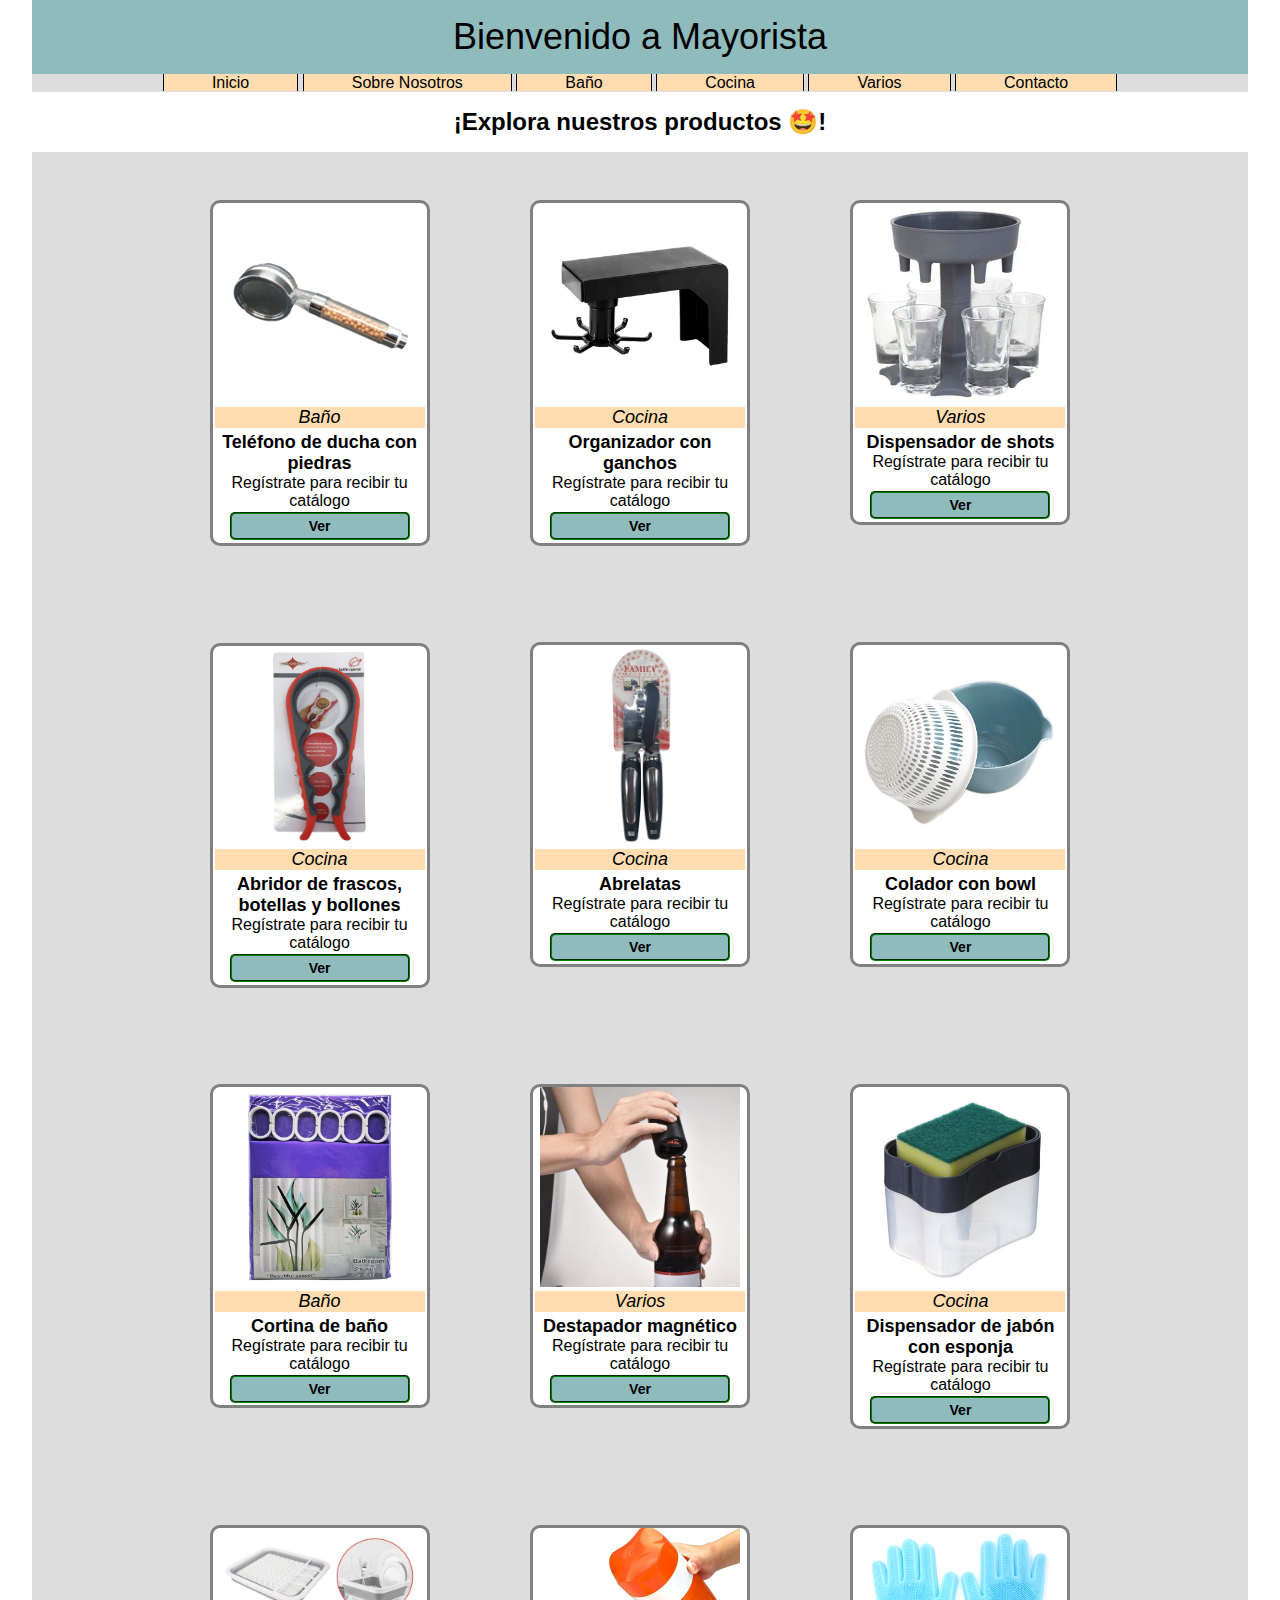
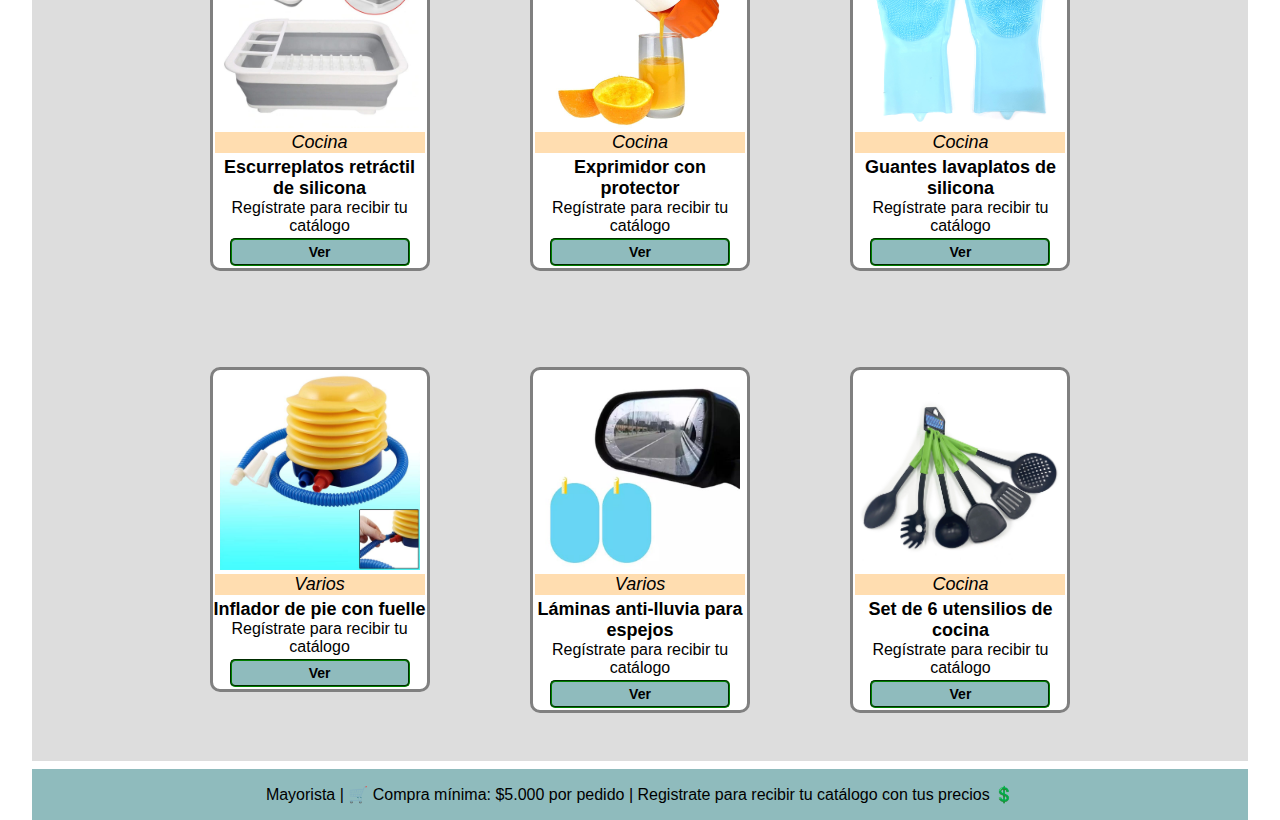
<file: index.html>
<!DOCTYPE html>
<html lang="en">
<head>
    <meta charset="UTF-8">
    <meta name="viewport" content="width=device-width, initial-scale=1.0">
    <link rel="stylesheet" href="./css/estilos.css">
    <script defer src="./js/script.js"></script>
    <title>Mayorista | Inicio</title>

</head>
<body onload="catalogo()">
    <main class="inicio">
        <section>
            <header>
                <h1>Bienvenido a Mayorista</h1>
                <nav class="menu">
                    <ul>
                        <li><a href="./index.html">Inicio</a></li>
                        <li><a href="./paginas/nosotros.html">Sobre Nosotros</a></li>
                        <li><a href="./paginas/baño.html">Baño</a></li>
                        <li><a href="./paginas/cocina.html">Cocina</a></li>
                        <li><a href="./paginas/varios">Varios</a></li>
                        <li><a href="./paginas/contacto.html">Contacto</a></li>
                    </ul>
                </nav>
            </header>
            <h2>¡Explora nuestros productos 🤩!</h2>
        </section>        
    </main>
    <footer>
        <h3>Mayorista | 🛒 Compra mínima: $5.000 por pedido | Registrate para recibir tu catálogo con tus precios 💲</h3>
    </footer>

</body>
</html>
</file>
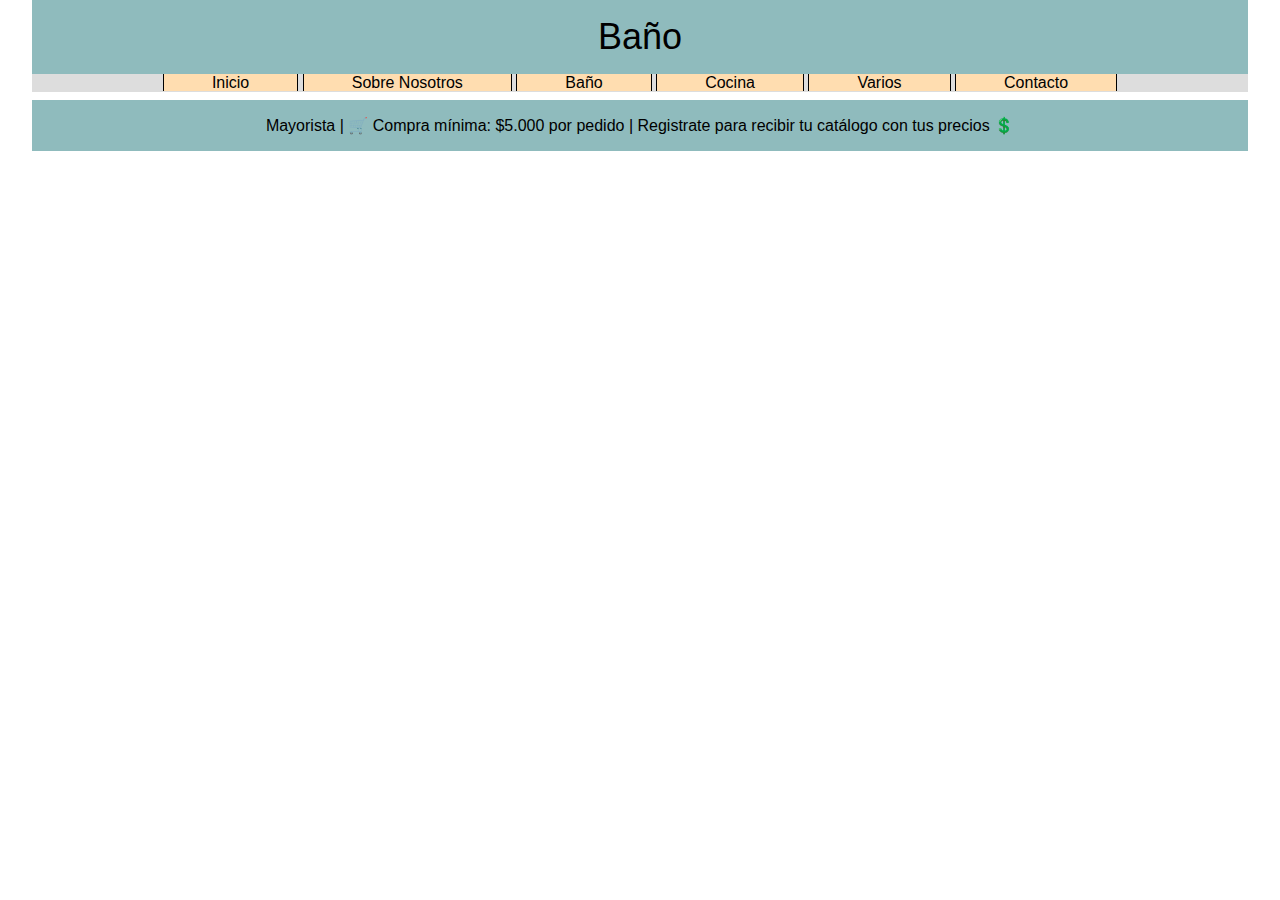
<file: paginas/baño.html>
<!DOCTYPE html>
<html lang="en">
<head>
    <meta charset="UTF-8">
    <meta name="viewport" content="width=device-width, initial-scale=1.0">
    <link rel="stylesheet" href="../css/estilos.css">
    <script defer src="../js/script.js"></script>
    <title>Mayorista | Baño</title>

</head>
<body>
    <main class="baño">
        <section>
            <header>
                <h1>Baño</h1>
                <nav class="menu">
                    <ul>
                        <li><a href="../index.html">Inicio</a></li>
                        <li><a href="./nosotros.html">Sobre Nosotros</a></li>
                        <li><a href="./baño.html">Baño</a></li>
                        <li><a href="./cocina.html">Cocina</a></li>
                        <li><a href="./varios.html">Varios</a></li>
                        <li><a href="./contacto.html">Contacto</a></li>
                    </ul>
                </nav>
            </header>
            

        </section>
            
    </main>
    <footer>
        <h3>Mayorista | 🛒 Compra mínima: $5.000 por pedido | Registrate para recibir tu catálogo con tus precios 💲</h3>
    </footer>
</body>
</html>
</file>
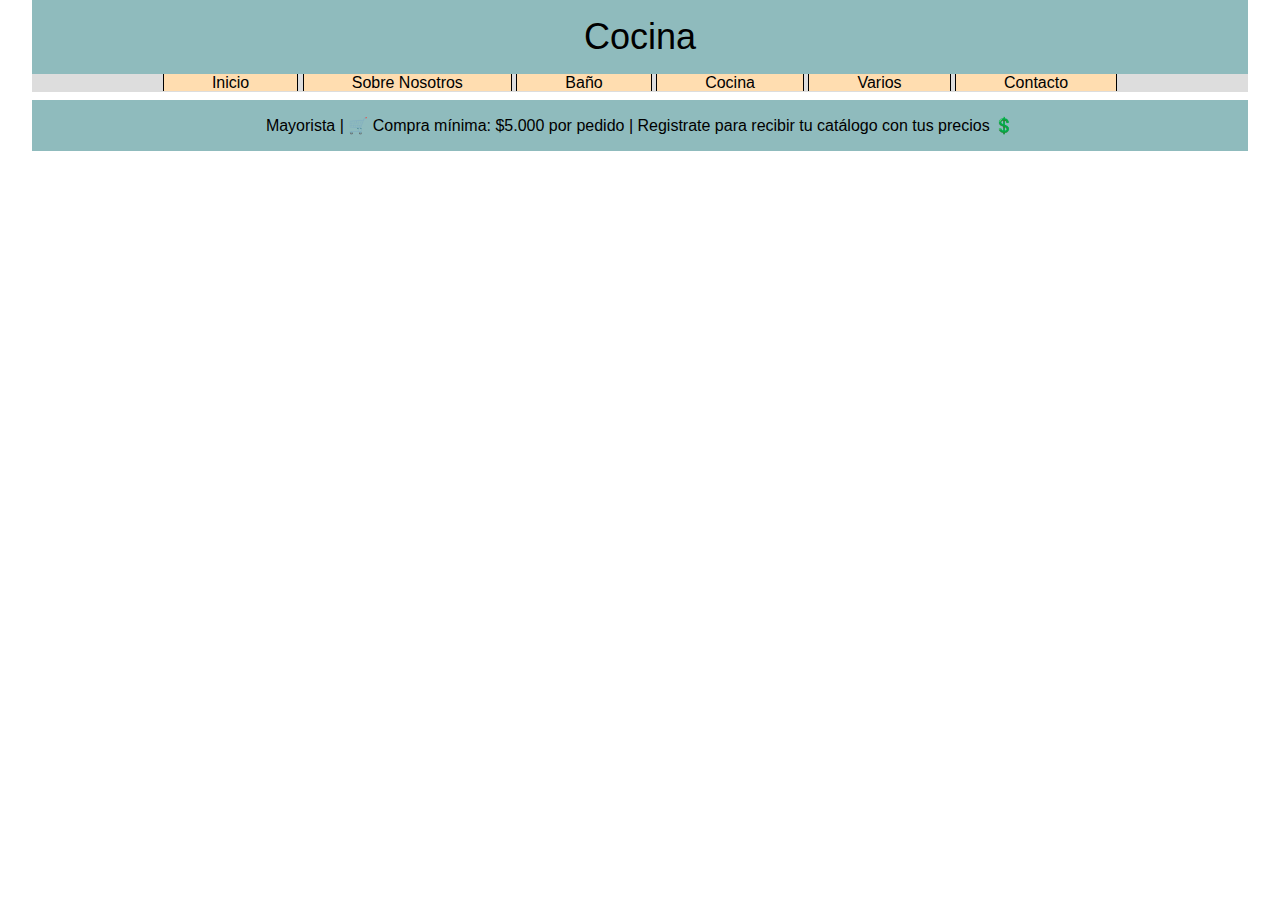
<file: paginas/cocina.html>
<!DOCTYPE html>
<html lang="en">
<head>
    <meta charset="UTF-8">
    <meta name="viewport" content="width=device-width, initial-scale=1.0">
    <link rel="stylesheet" href="../css/estilos.css">
    <script defer src="../js/script.js"></script>
    <title>Mayorista | Cocina</title>

</head>
<body>
    <main class="cocina">
        <section>
            <header>
                <h1>Cocina</h1>
                <nav class="menu">
                    <ul>
                        <li><a href="../index.html">Inicio</a></li>
                        <li><a href="./nosotros.html">Sobre Nosotros</a></li>
                        <li><a href="./baño.html">Baño</a></li>
                        <li><a href="./cocina.html">Cocina</a></li>
                        <li><a href="./varios.html">Varios</a></li>
                        <li><a href="./contacto.html">Contacto</a></li>
                    </ul>
                </nav>
            </header>
            

        </section>
            
    </main>
    <footer>
        <h3>Mayorista | 🛒 Compra mínima: $5.000 por pedido | Registrate para recibir tu catálogo con tus precios 💲</h3>
    </footer>
</body>
</html>
</file>
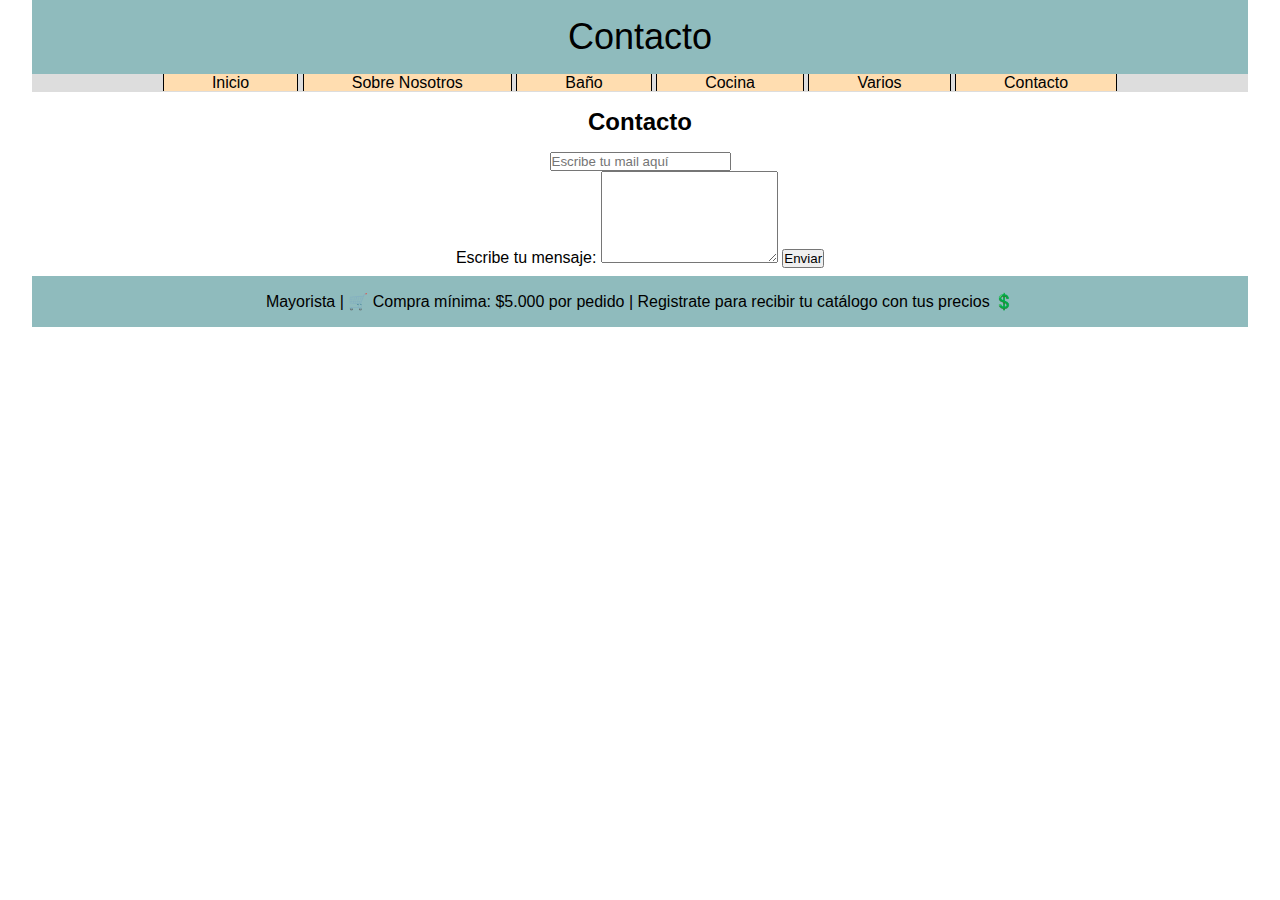
<file: paginas/contacto.html>
<!DOCTYPE html>
<html lang="en">
<head>
    <meta charset="UTF-8">
    <meta name="viewport" content="width=device-width, initial-scale=1.0">
    <link href="https://cdn.jsdelivr.net/npm/bootstrap@5.3.1/dist/css/bootstrap.min.css" rel="stylesheet" integrity="sha384-4bw+/aepP/YC94hEpVNVgiZdgIC5+VKNBQNGCHeKRQN+PtmoHDEXuppvnDJzQIu9" crossorigin="anonymous">
    <link rel="stylesheet" href="../css/estilos.css">
    <script defer src="../js/script.js"></script>
    <title>Mayorista | Contacto</title>

</head>
<body>
    <main>
        <section>
            <header>
                <h1>Contacto</h1>
                <nav class="menu">
                    <ul>
                        <li><a href="../index.html">Inicio</a></li>
                        <li><a href="./nosotros.html">Sobre Nosotros</a></li>
                        <li><a href="./baño.html">Baño</a></li>
                        <li><a href="./cocina.html">Cocina</a></li>
                        <li><a href="./varios.html">Varios</a></li>
                        <li><a href="./contacto.html">Contacto</a></li>
                    </ul>
                </nav>
            </header>
              <h2>Contacto</h2>
              <div class="mb-3 centrado">
                <label for="exampleFormControlInput1" class="form-label"></label>
                <input type="email" class="form-control" id="exampleFormControlInput1" placeholder="Escribe tu mail aquí">
              </div>
              <div class="mb-3 centrado">
                <label for="exampleFormControlTextarea" class="form-label">Escribe tu mensaje:</label>
                <textarea class="form-control" id="exampleFormControlTextarea1" rows="6"></textarea>
                <button class="btn btn-primary" type="submit">Enviar</button>
              </div>
            

        </section>
            
    </main>
    <footer>
        <h3>Mayorista | 🛒 Compra mínima: $5.000 por pedido | Registrate para recibir tu catálogo con tus precios 💲</h3>
    </footer>
    <script src="https://cdn.jsdelivr.net/npm/bootstrap@5.3.1/dist/js/bootstrap.bundle.min.js" integrity="sha384-HwwvtgBNo3bZJJLYd8oVXjrBZt8cqVSpeBNS5n7C8IVInixGAoxmnlMuBnhbgrkm" crossorigin="anonymous"></script>
</body>
</html>
</file>
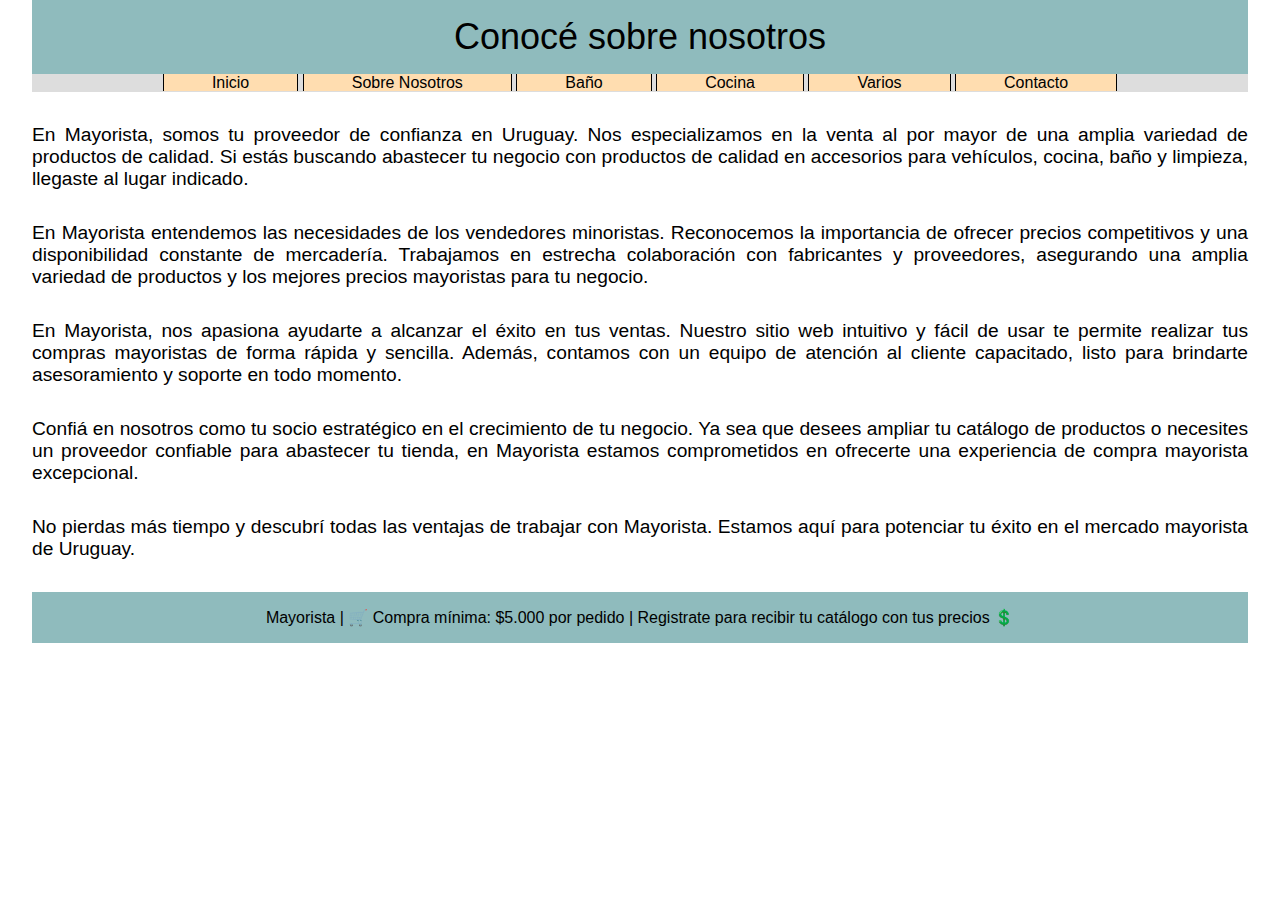
<file: paginas/nosotros.html>
<!DOCTYPE html>
<html lang="en">
<head>
    <meta charset="UTF-8">
    <meta name="viewport" content="width=device-width, initial-scale=1.0">
    <link rel="stylesheet" href="../css/estilos.css">
    <script defer src="../js/script.js"></script>
    <title>Mayorista | Sobre Nosotros</title>

</head>
<body>
    <main class="nosotros">
        <section>
            <header>
                <h1>Conocé sobre nosotros</h1>
                <nav class="menu">
                    <ul>
                        <li><a href="../index.html">Inicio</a></li>
                        <li><a href="./nosotros.html">Sobre Nosotros</a></li>
                        <li><a href="./baño.html">Baño</a></li>
                        <li><a href="./cocina.html">Cocina</a></li>
                        <li><a href="./varios.html">Varios</a></li>
                        <li><a href="./contacto.html">Contacto</a></li>
                    </ul>
                </nav>
            </header>
            <p>
                En Mayorista, somos tu proveedor de confianza en Uruguay. Nos especializamos en la venta al por mayor de una amplia variedad de productos de calidad. Si estás buscando abastecer tu negocio con productos de calidad en accesorios para vehículos, cocina, baño y limpieza, llegaste al lugar indicado.
            </p>
            <p>
                En Mayorista entendemos las necesidades de los vendedores minoristas. Reconocemos la importancia de ofrecer precios competitivos y una disponibilidad constante de mercadería. Trabajamos en estrecha colaboración con fabricantes y proveedores, asegurando una amplia variedad de productos y los mejores precios mayoristas para tu negocio.
            </p>
            <p>
                En Mayorista, nos apasiona ayudarte a alcanzar el éxito en tus ventas. Nuestro sitio web intuitivo y fácil de usar te permite realizar tus compras mayoristas de forma rápida y sencilla. Además, contamos con un equipo de atención al cliente capacitado, listo para brindarte asesoramiento y soporte en todo momento.
            </p>
            <p>
                Confiá en nosotros como tu socio estratégico en el crecimiento de tu negocio. Ya sea que desees ampliar tu catálogo de productos o necesites un proveedor confiable para abastecer tu tienda, en Mayorista estamos comprometidos en ofrecerte una experiencia de compra mayorista excepcional.
            </p>
            <p>
                No pierdas más tiempo y descubrí todas las ventajas de trabajar con Mayorista. Estamos aquí para potenciar tu éxito en el mercado mayorista de Uruguay.
            </p>

        </section>
            
    </main>
    <footer>
        <h3>Mayorista | 🛒 Compra mínima: $5.000 por pedido | Registrate para recibir tu catálogo con tus precios 💲</h3>
    </footer>
</body>
</html>
</file>
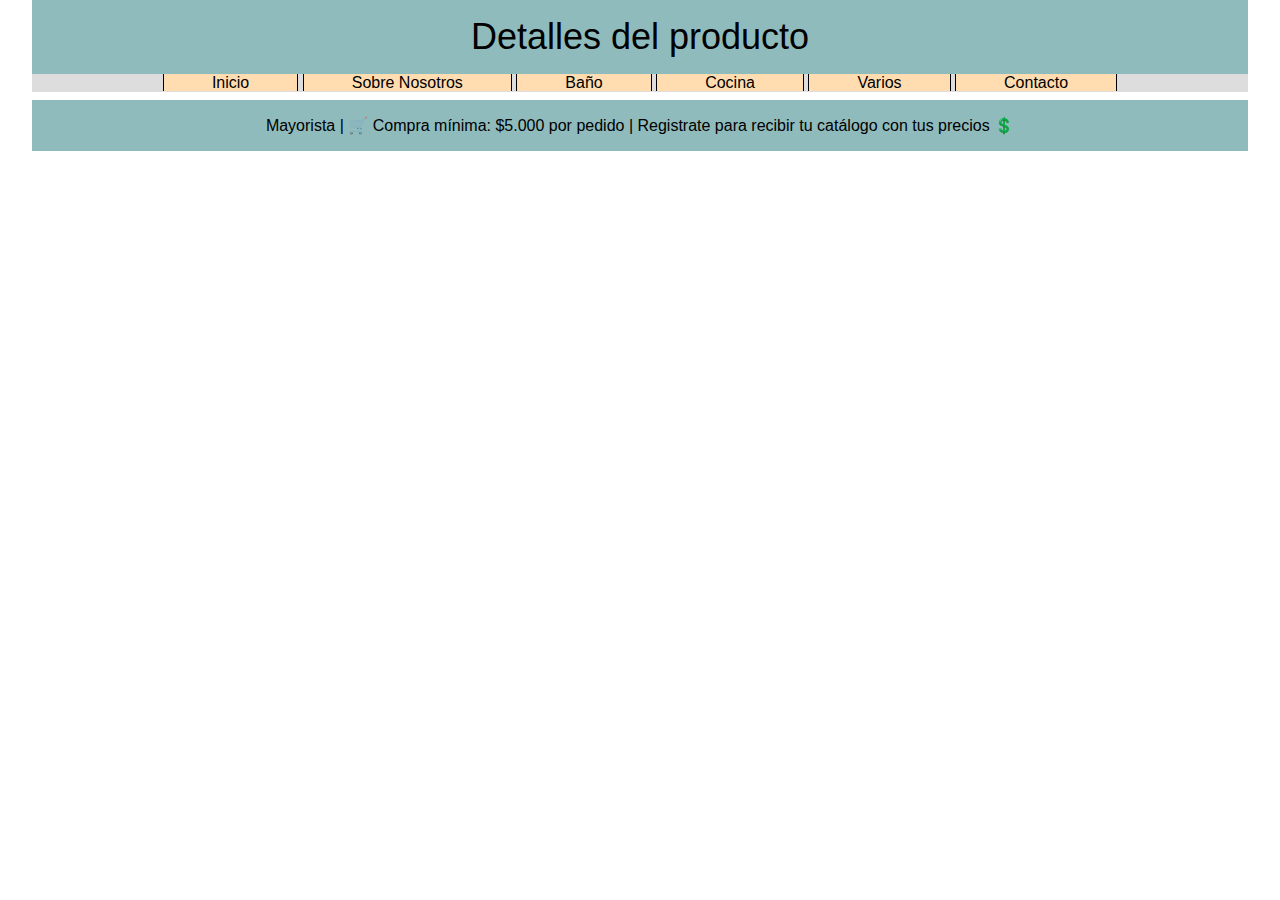
<file: paginas/producto.html>
<!DOCTYPE html>
<html lang="en">
<head>
    <meta charset="UTF-8">
    <meta name="viewport" content="width=device-width, initial-scale=1.0">
    <link rel="stylesheet" href="../css/estilos.css">
    <script defer src="../js/script.js"></script>
    <title>Mayorista</title>

</head>
<body onload="paginaProducto()">
    <main>
        <section>
            <header>
                <h1>Detalles del producto</h1>
                <nav class="menu">
                    <ul>
                        <li><a href="../index.html">Inicio</a></li>
                        <li><a href="./nosotros.html">Sobre Nosotros</a></li>
                        <li><a href="./baño.html">Baño</a></li>
                        <li><a href="./cocina.html">Cocina</a></li>
                        <li><a href="./varios.html">Varios</a></li>
                        <li><a href="./contacto.html">Contacto</a></li>
                    </ul>
                </nav>
            </header>

            

        </section>
            
    </main>
    <footer>
        <h3>Mayorista | 🛒 Compra mínima: $5.000 por pedido | Registrate para recibir tu catálogo con tus precios 💲</h3>
    </footer>
</body>
</html>
</file>
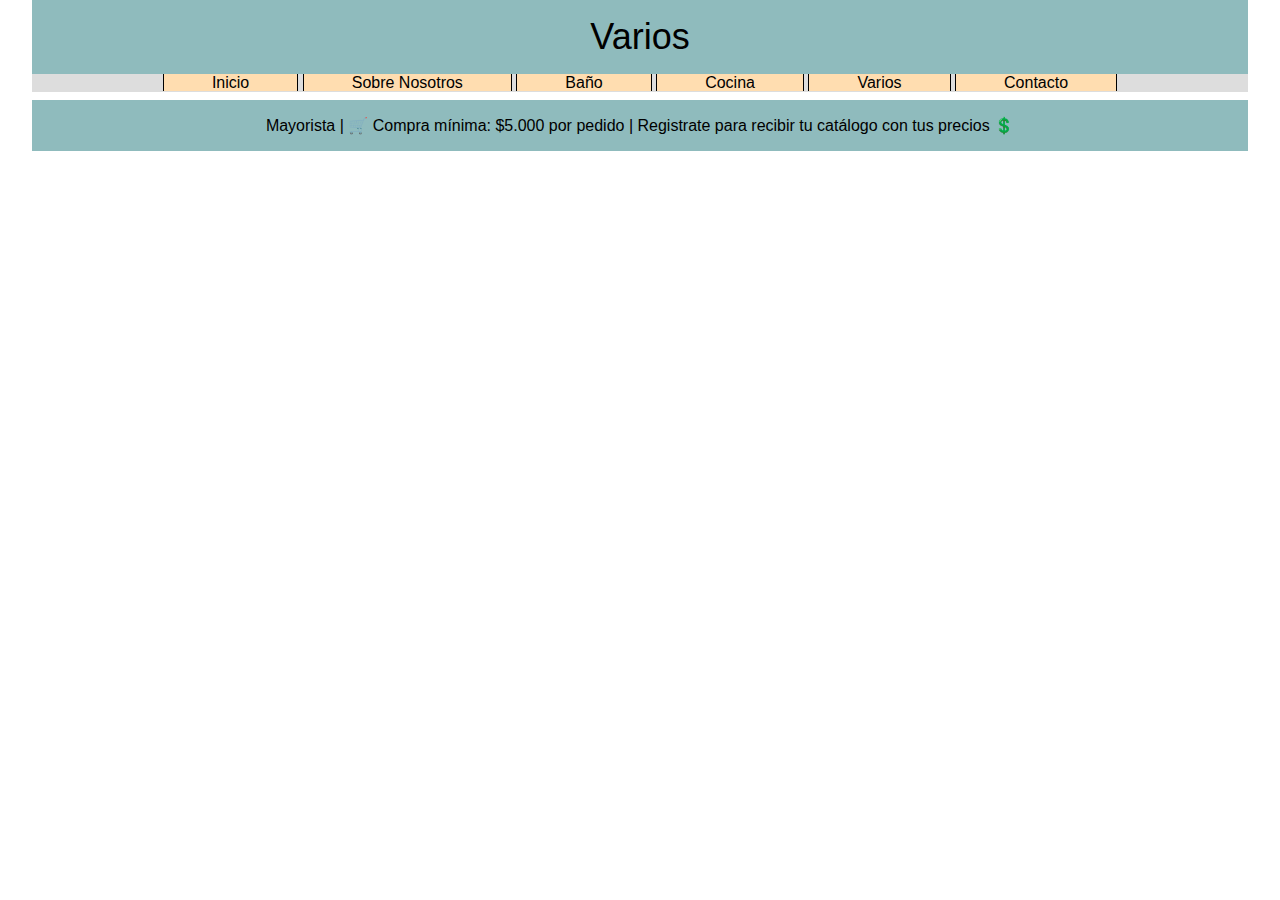
<file: paginas/varios.html>
<!DOCTYPE html>
<html lang="en">
<head>
    <meta charset="UTF-8">
    <meta name="viewport" content="width=device-width, initial-scale=1.0">
    <link rel="stylesheet" href="../css/estilos.css">
    <script defer src="../js/script.js"></script>
    <title>Mayorista | Varios</title>

</head>
<body>
    <main class="varios">
        <section>
            <header>
                <h1>Varios</h1>
                <nav class="menu">
                    <ul>
                        <li><a href="../index.html">Inicio</a></li>
                        <li><a href="./nosotros.html">Sobre Nosotros</a></li>
                        <li><a href="./baño.html">Baño</a></li>
                        <li><a href="./cocina.html">Cocina</a></li>
                        <li><a href="./varios.html">Varios</a></li>
                        <li><a href="./contacto.html">Contacto</a></li>
                    </ul>
                </nav>
            </header>
            

        </section>
            
    </main>
    <footer>
        <h3>Mayorista | 🛒 Compra mínima: $5.000 por pedido | Registrate para recibir tu catálogo con tus precios 💲</h3>
    </footer>
</body>
</html>
</file>
<file: css/estilos.css>
* {
    margin: 0;
    padding: 0;
    box-sizing: border-box;
    font-family: Arial, Helvetica, sans-serif;
}
header{
    background-color:rgba(95, 158, 160, 0.699);
    margin-left: 2rem;
    margin-right: 2rem;
}
header h1{
    font-weight:normal;
    padding: 1rem;
    font-size: 36px;
    color: black;
}
.menu{
    background-color: rgb(221, 221, 221);
}
.menu li{
    display: inline-block;
    
}
.menu li a{
    text-decoration: none;
    color: black;
    padding-left: 3rem;
    padding-right: 3rem;
    border-left: 1px;
    border-right: 1px;
    border-top: 0px;
    border-bottom: 0px;
    border-color: black;
    border-style:solid;
    background-color: rgb(255, 221, 176);
}
.menu li a:hover{
    background-color: rgb(248, 229, 205);
}
footer{
    text-align: center;
    background-color: rgba(95, 158, 160, 0.699);
    margin-top: 0.5rem;
    margin-left: 2rem;
    margin-right: 2rem;
    padding: 1rem;
}
footer h3{
    font-family: Arial, Helvetica, sans-serif;
    font-size: medium;
    font-weight: normal;
}
h2{
    margin: 1rem;
}
.ofertas {
    display:inline-flex;
    margin: 2rem;
    background-color:antiquewhite;
}
.ofertas div{
    margin: 3rem;
    border-style:solid;
    border-color: gray;
    background-color: white;
}
.seccionProducto img{
    width: 200px;
}
.seccionProducto{
    display: inline-flex;
    flex-direction: column;
    align-items: center;
    margin: 3rem;
    border-style:solid;
    border-color: gray;
    border-radius: 10px;
    background-color:rgb(255, 255, 255);
    width: 220px;
}
main{
    text-align: center;
}
.categoria{
    background-color: rgb(255, 221, 176);
    margin: 0.25rem;
    width: 210px;
    font-size: 18px;
    font-weight: lighter;
    font-style: italic;
    text-decoration: none;
    color: black;
}
.categoria:hover{
    background-color: rgb(248, 229, 205);
}
.descripcion{
    font-size:large;

}
.productosInfoDiv{
    background-color:rgb(221, 221, 221);
    margin-right: 2rem;
    margin-left: 2rem;
}
.botonVer{
    border-style:groove;
    background-color: rgba(95, 158, 160, 0.699);
    border-color: green;
    border-width: 2px;
    margin: 0.15rem;
    padding-top: 0.25rem;
    padding-bottom: 0.25rem;
    width: 180px;
    border-radius: 5px;
    font-weight: bold;
    font-size: 14px;
    text-decoration: none;
    color: black
}
.botonVer:hover{
    background-color: rgba(140, 206, 207, 0.699);
}
.nosotros section p{
    margin: 2rem;
    font-size: larger;
    text-align: justify;
}
.productoDetalles section img{
    width: 400px;
}
.productoJson{
    display: inline-flex;
    flex-direction: column;
    align-items: center;
    margin: 3rem;
    border-style:solid;
    border-color: gray;
    border-radius: 10px;
    background-color:rgb(255, 255, 255);
    width: 220px;
}
.productoJson img{
    width: 200px;
}
</file>
